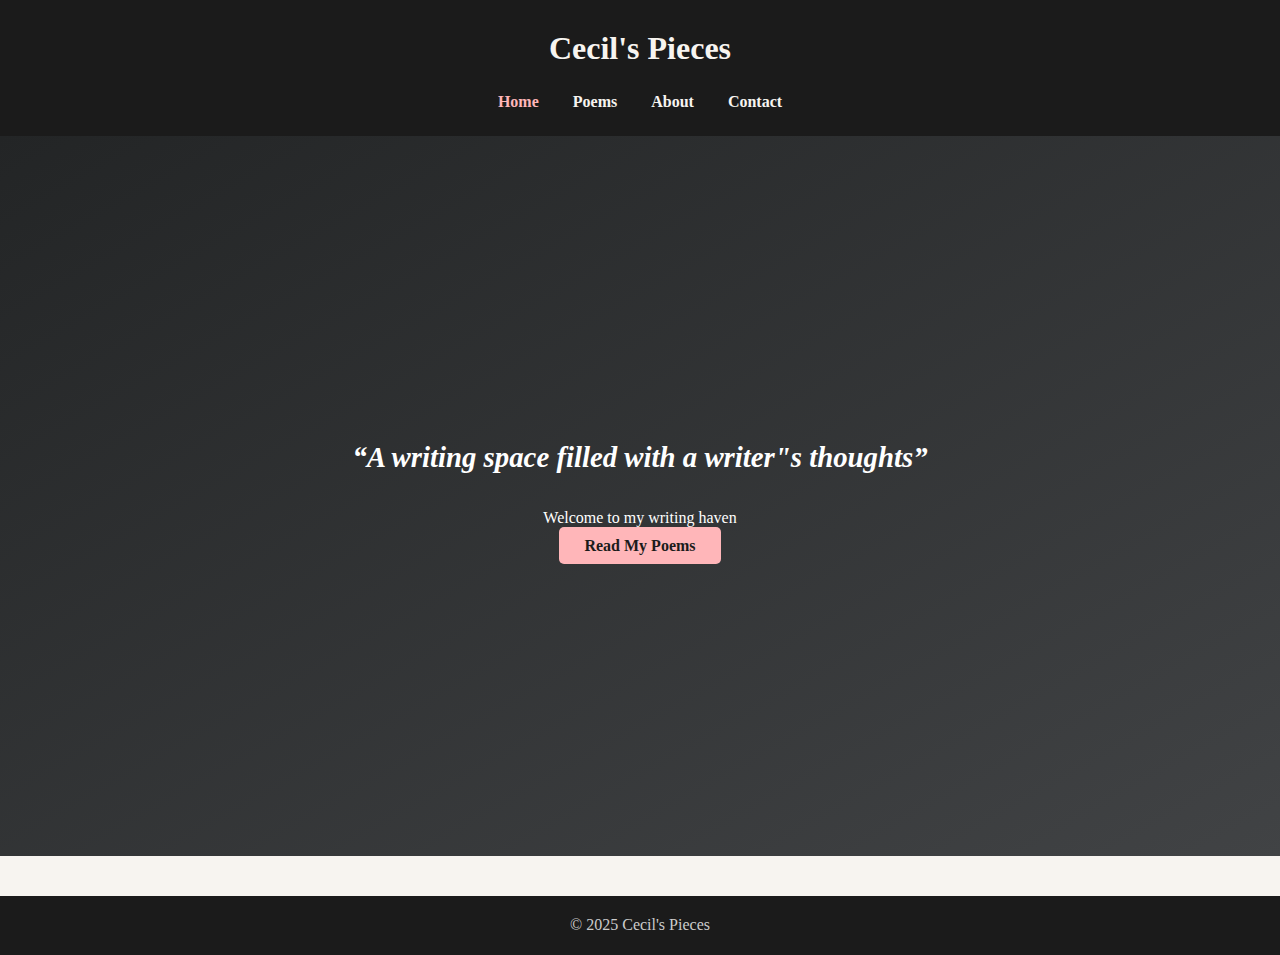
<file: index.html>
<!DOCTYPE html>
<html lang="en">
<head>
  <meta charset="UTF-8">
  <meta name="viewport" content="width=device-width, initial-scale=1.0">
  <title>Cecil's Pieces</title>
  <link rel="stylesheet" href="css/style.css">
</head>
<body>

  <header>
    <h1>Cecil's Pieces</h1>
    <nav>
      <ul>
        <li><a href="index.html" class="active">Home</a></li>
        <li><a href="poems.html">Poems</a></li>
        <li><a href="about.html">About</a></li>
        <li><a href="contact.html">Contact</a></li>
      </ul>
    </nav>
  </header>

  <section class="hero">
    <div class="hero-text">
      <h2>“A writing space filled with a writer"s thoughts”</h2>
      <p>Welcome to my writing haven</p>
      <a href="poems.html" class="btn">Read My Poems</a>
    </div>
  </section>

  <footer>
    <p>&copy; 2025 Cecil's Pieces</p>
  </footer>

  <script src="js/main.js"></script>
</body>
</html>
</file>
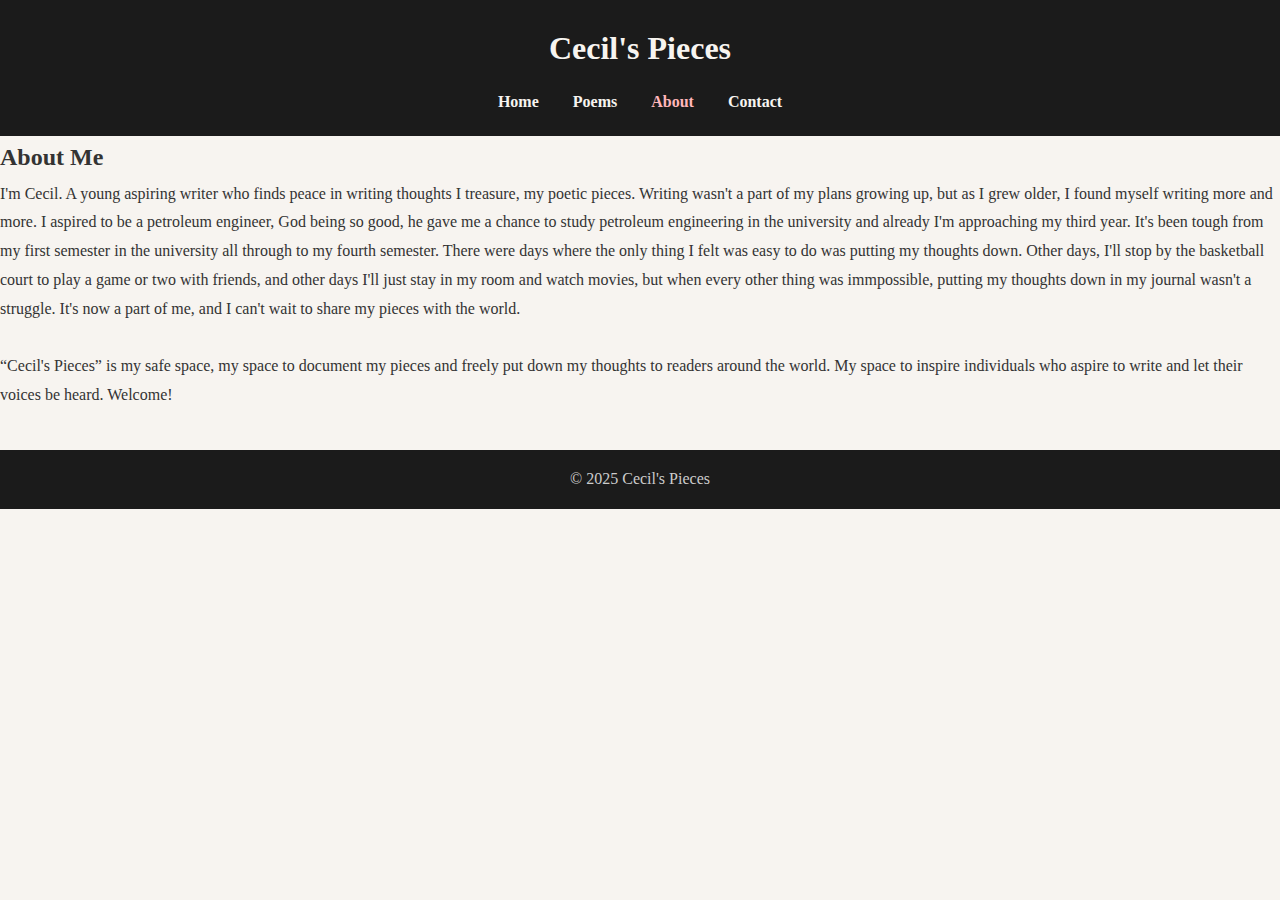
<file: about.html>
<!DOCTYPE html>
<html lang="en">
<head>
  <meta charset="UTF-8">
  <meta name="viewport" content="width=device-width, initial-scale=1.0">
  <title>About | Cecil's Pieces</title>
  <link rel="stylesheet" href="css/style.css">
</head>
<body>
  <header>
    <h1>Cecil's Pieces</h1>
    <nav>
      <ul>
        <li><a href="index.html">Home</a></li>
        <li><a href="poems.html">Poems</a></li>
        <li><a href="about.html" class="active">About</a></li>
        <li><a href="contact.html">Contact</a></li>
      </ul>
    </nav>
  </header>

  <section class="about">
    <div class="container">
      <h2>About Me</h2>
      <p>
        I'm Cecil. A young aspiring writer who finds peace in writing thoughts I treasure, my poetic pieces.
        Writing wasn't a part of my plans growing up, but as I grew older, I found myself writing more and more.
        I aspired to be a petroleum engineer, God being so good, he gave me a chance to study petroleum engineering in the university
        and already I'm approaching my third year. It's been tough from my first semester in the university all through
        to my fourth semester. There were days where the only thing I felt was easy to do was putting my thoughts down.
        Other days, I'll stop by the basketball court to play a game or two with friends, and other days I'll just stay in my room
        and watch movies, but when every other thing was immpossible, putting my thoughts down in my journal wasn't a struggle.
        It's now a part of me, and I can't wait to share my pieces with the world.   
        <br><br>
        “Cecil's Pieces” is my safe space, my space to document my pieces and freely put down my thoughts to readers 
        around the world. My space to inspire individuals who aspire to write and let their voices be heard. Welcome!  
      </p>
    </div>
  </section>

  <footer>
    <p>&copy; 2025 Cecil's Pieces</p>
  </footer>
</body>
</html>
</file>
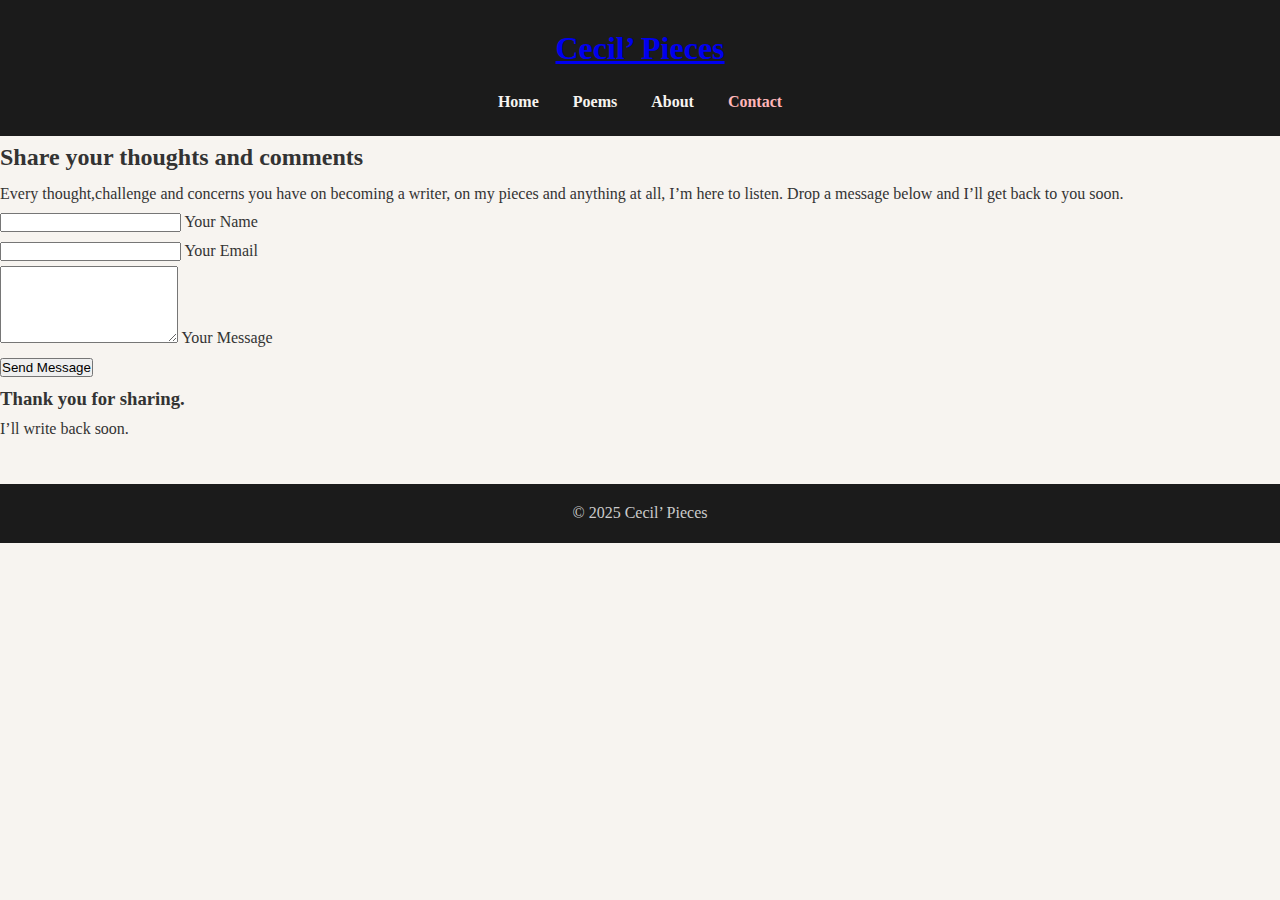
<file: contact.html>
<!DOCTYPE html>
<html lang="en">
<head>
  <meta charset="UTF-8" />
  <meta name="viewport" content="width=device-width, initial-scale=1.0" />
  <title>Contact | Cecil’ Pieces</title>

  <!--  Fonts & Styles -->
  <link rel="preconnect" href="https://fonts.googleapis.com">
  <link rel="preconnect" href="https://fonts.gstatic.com" crossorigin>
  <link href="https://fonts.googleapis.com/css2?family=Playfair+Display:wght@500&family=Poppins:wght@300;400&family=Great+Vibes&display=swap" rel="stylesheet">
  <link rel="stylesheet" href="css/style.css" />
</head>
<body>

  <!--  Header -->
  <header>
    <h1><a href="index.html">Cecil’ Pieces</a></h1>
    <nav>
      <ul>
        <li><a href="index.html">Home</a></li>
        <li><a href="poems.html">Poems</a></li>
        <li><a href="about.html">About</a></li>
        <li><a href="contact.html" class="active">Contact</a></li>
      </ul>
    </nav>
  </header>

  <!--  Contact Hero -->
  <section class="contact-hero">
    <h2>Share your thoughts and comments</h2>
    <p>Every thought,challenge and concerns you have on becoming a writer, on my pieces and 
        anything at all, I’m here to listen. Drop a message below and I’ll get back to you soon.
    </p>
  </section>

  <!-- Contact Form Section -->
  <section class="contact-wrapper">
    <div class="contact-card">
      <form
        action="https://formspree.io/f/xpwozvlq"
        method="POST"
        id="contactForm"
        class="contact-form"
      >
        <div class="form-group">
          <input type="text" id="name" name="name" required />
          <label for="name">Your Name</label>
        </div>

        <div class="form-group">
          <input type="email" id="email" name="email" required />
          <label for="email">Your Email</label>
        </div>

        <div class="form-group">
          <textarea id="message" name="message" rows="5" required></textarea>
          <label for="message">Your Message</label>
        </div>

        <input type="hidden" name="_next" value="https://yourwebsite.com/thankyou.html" />

        <button type="submit" class="send-btn">Send Message</button>
      </form>
      <div class="thank-you hidden">
        <h3>Thank you for sharing.</h3>
        <p>I’ll write back soon.</p>
      </div>
    </div>
  </section>

  <!--  Footer -->
  <footer>
    <p>© 2025 Cecil’ Pieces</p>
  </footer>
  <script>
    //  Simple confirmation transition
    const form = document.querySelector("#contactForm");
    const thankYou = document.querySelector(".thank-you");

    form.addEventListener("submit", (e) => {
      e.preventDefault();
      form.classList.add("fade-out");
      setTimeout(() => {
        form.style.display = "none";
        thankYou.classList.remove("hidden");
        thankYou.classList.add("fade-in");
        form.submit(); // actually submit the form to Formspree
      }, 600);
    });
  </script>
</body>
</html>
</file>
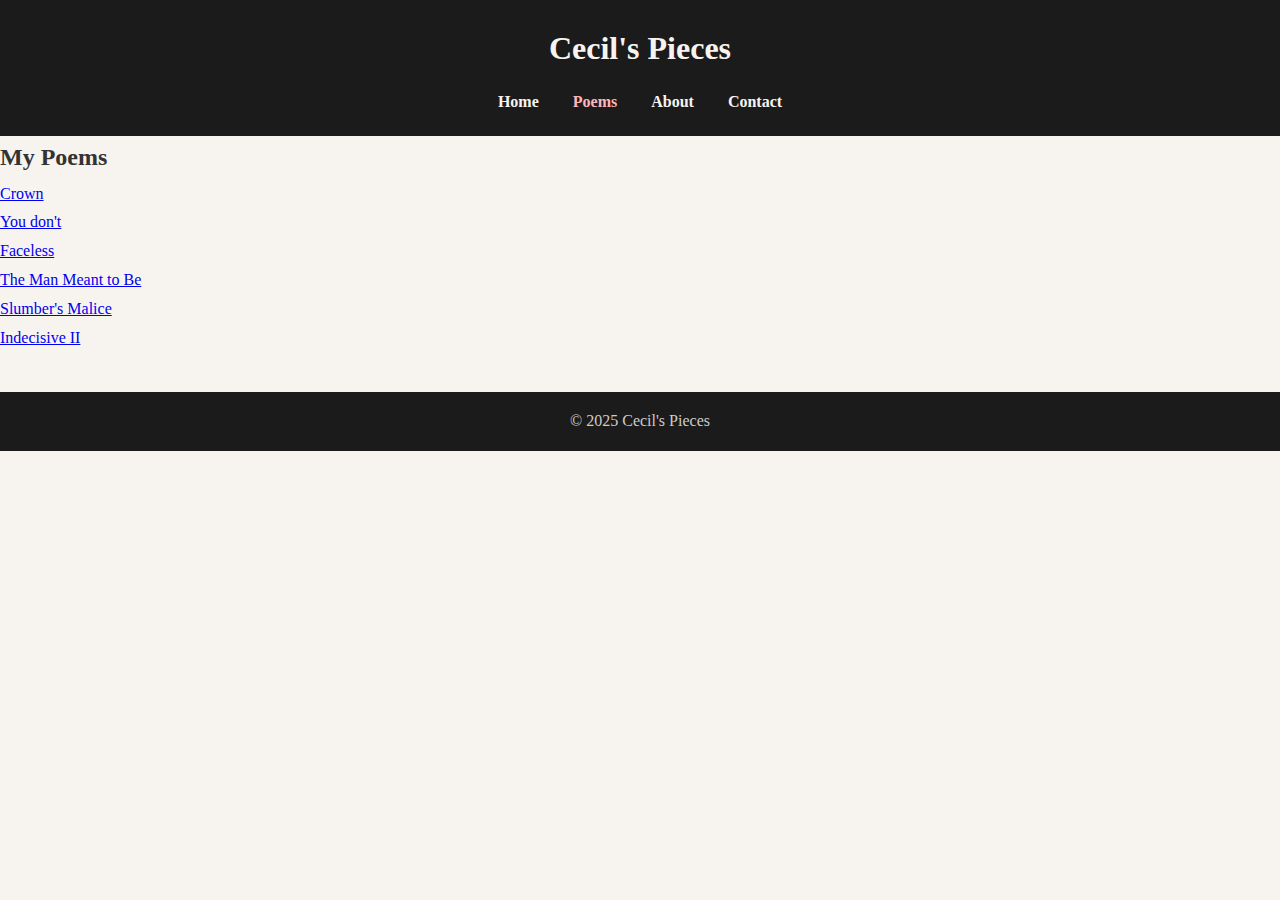
<file: poems.html>
<!DOCTYPE html>
<html lang="en">
<head>
  <meta charset="UTF-8">
  <meta name="viewport" content="width=device-width, initial-scale=1.0">
  <title>Poems | Cecil's Pieces</title>
  <link rel="stylesheet" href="css/style.css">
</head>
<body>
  <header>
    <h1>Cecil's Pieces</h1>
    <nav>
      <ul>
        <li><a href="index.html">Home</a></li>
        <li><a href="poems.html" class="active">Poems</a></li>
        <li><a href="about.html">About</a></li>
        <li><a href="contact.html">Contact</a></li>
      </ul>
    </nav>
  </header>

  <section class="poem-list">
    <h2>My Poems</h2>
    <ul>
      <li><a href="poems/crown.html">Crown</a></li>
      <li><a href="poems/you_don't.html">You don't</a></li>
      <li><a href="poems/faceless.html">Faceless</a></li>
      <li><a href="poems/the_man_meant_to_be.html">The Man Meant to Be</a></li>
      <li><a href="poems/slumber's_malice.html">Slumber's Malice</a></li>
      <li><a href="poems/indecisive_ii.html">Indecisive II</a></li>
    </ul>
  </section>

  <footer>
    <p>&copy; 2025 Cecil's Pieces</p>
  </footer>
</body>
</html>
</file>
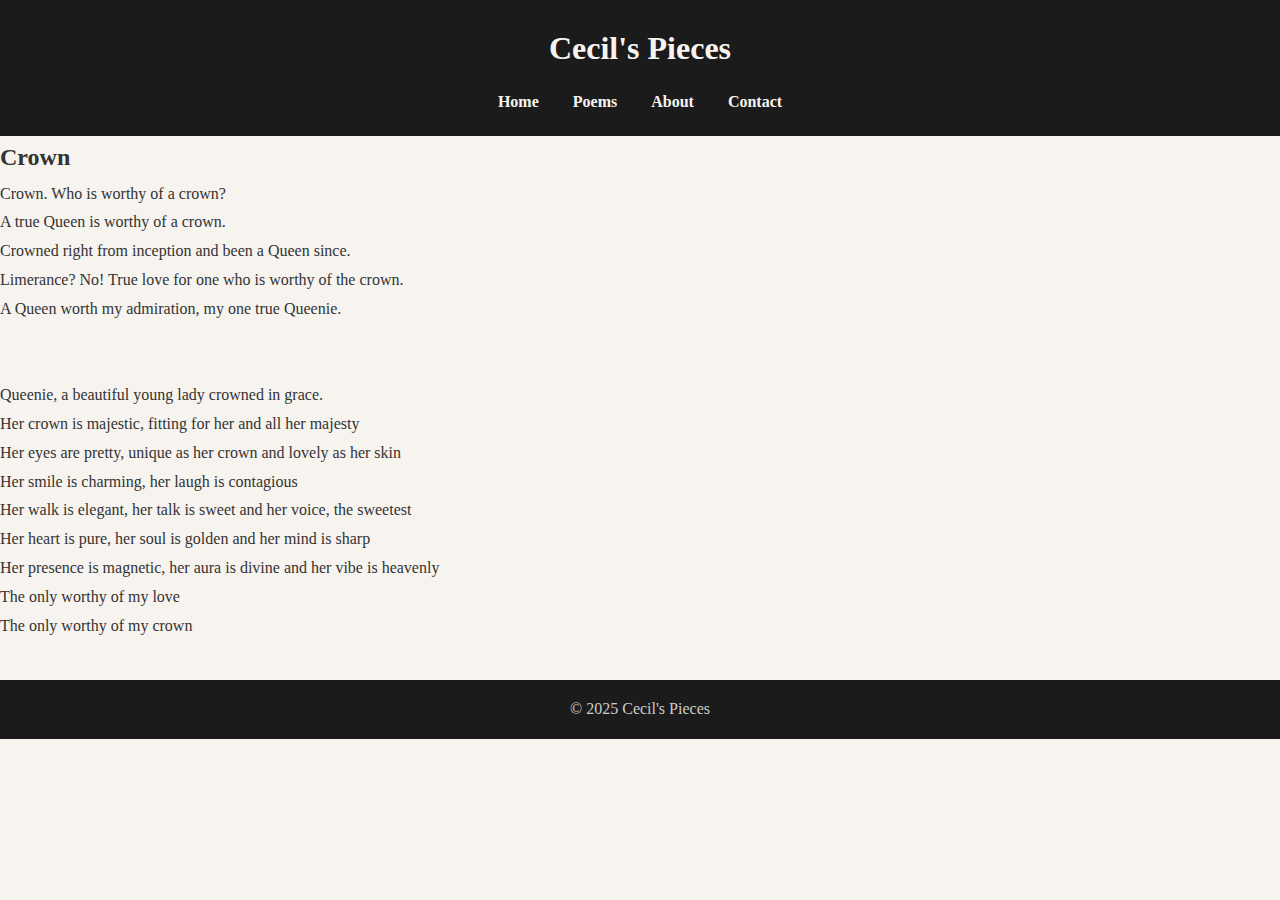
<file: poems/crown.html>
<!DOCTYPE html>
<html lang="en">
<head>
  <meta charset="UTF-8">
  <meta name="viewport" content="width=device-width, initial-scale=1.0">
  <title>Crown| Cecil's Pieces</title>
  <link rel="stylesheet" href="../css/style.css">
</head>
<body>
  <header>
    <h1>Cecil's Pieces</h1>
    <nav>
      <ul>
        <li><a href="../index.html">Home</a></li>
        <li><a href="../poems.html">Poems</a></li>
        <li><a href="../about.html">About</a></li>
        <li><a href="../contact.html">Contact</a></li>
      </ul>
    </nav>
  </header>

  <section class="poem">
    <h2>Crown</h2>
    <p>
      Crown. Who is worthy of a crown?<br>
      A true Queen is worthy of a crown.<br>
      Crowned right from inception and been a Queen since.<br>
      Limerance? No! True love for one who is worthy of the crown.<br>
      A Queen worth my admiration, my one true Queenie.<br>
      <br><br>
      Queenie, a beautiful young lady crowned in grace.<br>
      Her crown is majestic, fitting for her and all her majesty <br>
      Her eyes are pretty, unique as her crown and lovely as her skin<br>
      Her smile is charming, her laugh is contagious<br>
      Her walk is elegant, her talk is sweet and her voice, the sweetest<br>
      Her heart is pure, her soul is golden and her mind is sharp<br>
      Her presence is magnetic, her aura is divine and her vibe is heavenly<br>
      The only worthy of my love<br>
      The only worthy of my crown<br>
    </p>
  </section>

  <footer>
    <p>&copy; 2025 Cecil's Pieces</p>
  </footer>
</body>
</html>
</file>
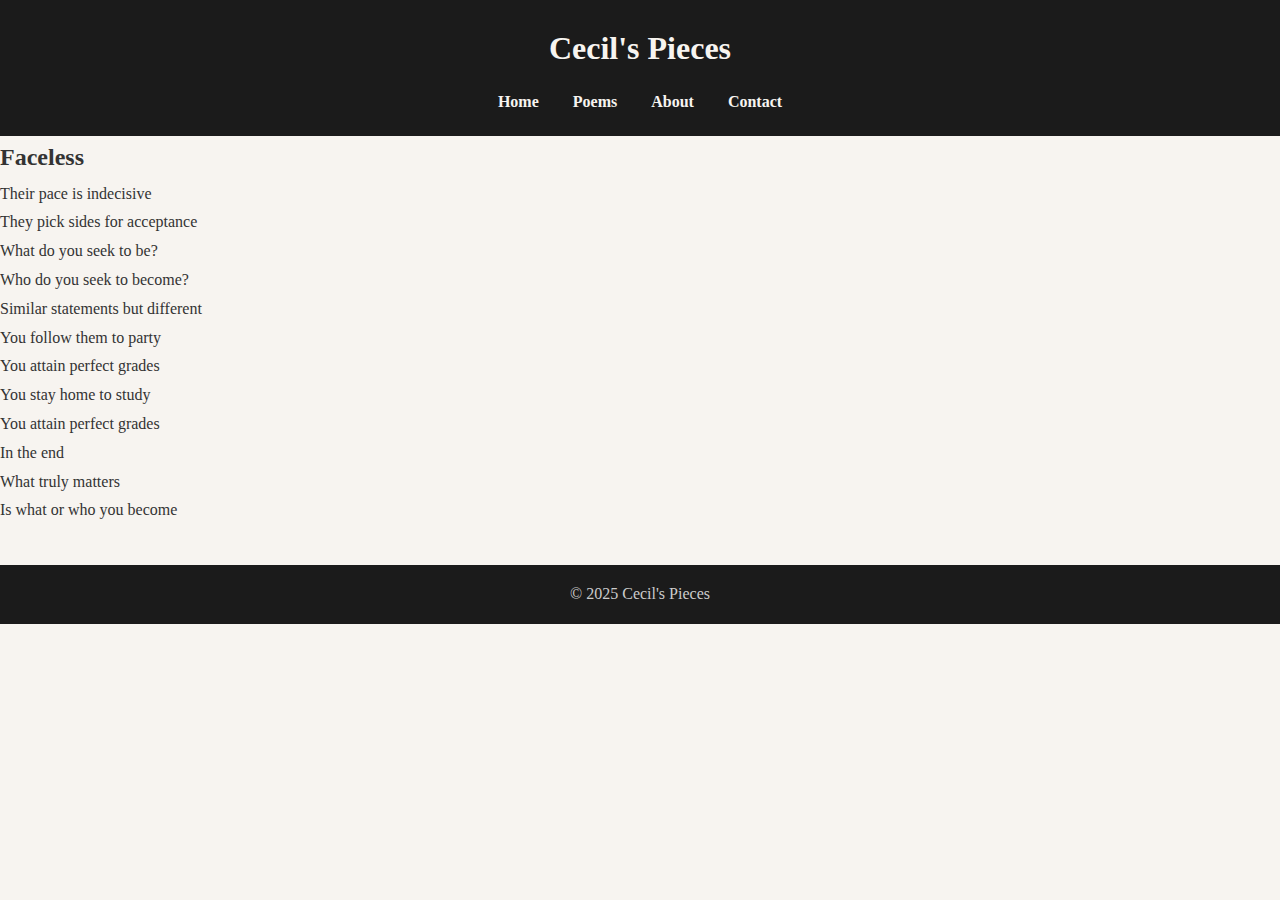
<file: poems/faceless.html>
<!DOCTYPE html>
<html lang="en">
<head>
  <meta charset="UTF-8">
  <meta name="viewport" content="width=device-width, initial-scale=1.0">
  <title>Faceless| Cecil's Pieces</title>
  <link rel="stylesheet" href="../css/style.css">
</head>
<body>
  <header>
    <h1>Cecil's Pieces</h1>
    <nav>
      <ul>
        <li><a href="../index.html">Home</a></li>
        <li><a href="../poems.html">Poems</a></li>
        <li><a href="../about.html">About</a></li>
        <li><a href="../contact.html">Contact</a></li>
      </ul>
    </nav>
  </header>

  <section class="poem">
    <h2>Faceless</h2>
    <p>
        Their pace is indecisive<br>
        They pick sides for acceptance<br>
        What do you seek to be?<br>
        Who do you seek to become?<br>
        Similar statements but different<br>
        You follow them to party<br>
        You attain perfect grades<br>
        You stay home to study<br>
        You attain perfect grades<br>
        In the end<br>
        What truly matters<br>
        Is what or who you become<br>
    </p>
    </section>

  <footer>
    <p>&copy; 2025 Cecil's Pieces</p>
  </footer>
</body>
</html>
</file>
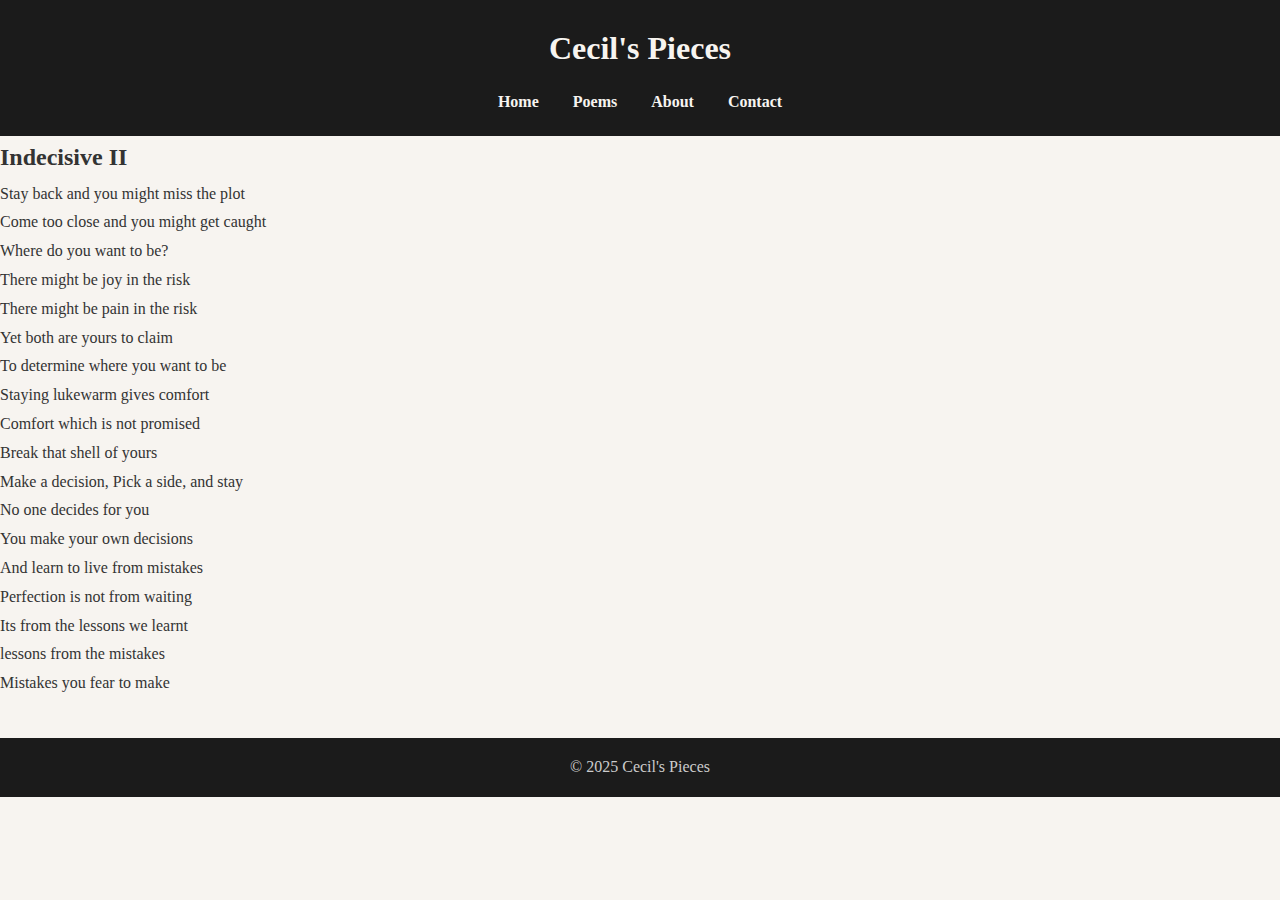
<file: poems/indecisive_ii.html>
<!DOCTYPE html>
<html lang="en">
<head>
  <meta charset="UTF-8">
  <meta name="viewport" content="width=device-width, initial-scale=1.0">
  <title>Indecisive II| Cecil's Pieces</title>
  <link rel="stylesheet" href="../css/style.css">
</head>
<body>
  <header>
    <h1>Cecil's Pieces</h1>
    <nav>
      <ul>
        <li><a href="../index.html">Home</a></li>
        <li><a href="../poems.html">Poems</a></li>
        <li><a href="../about.html">About</a></li>
        <li><a href="../contact.html">Contact</a></li>
      </ul>
    </nav>
  </header>

  <section class="poem">
    <h2>Indecisive II</h2>
    <p>
        Stay back and you might miss the plot<br>
        Come too close and you might get caught<br>
        Where do you want to be?<br>
        There might be joy in the risk<br>
        There might be pain in the risk<br>
        Yet both are yours to claim<br>
        To determine where you want to be<br>
        Staying lukewarm gives comfort<br>
        Comfort which is not promised<br>
        Break that shell of yours<br>
        Make a decision, Pick a side, and stay<br>
        No one decides for you<br>
        You make your own decisions<br>
        And learn to live from mistakes<br>
        Perfection is not from waiting<br>
        Its from the lessons we learnt<br>
        lessons from the mistakes<br>
        Mistakes you fear to make<br>
    </p>
    </section>

  <footer>
    <p>&copy; 2025 Cecil's Pieces</p>
  </footer>
</body>
</html>
</file>
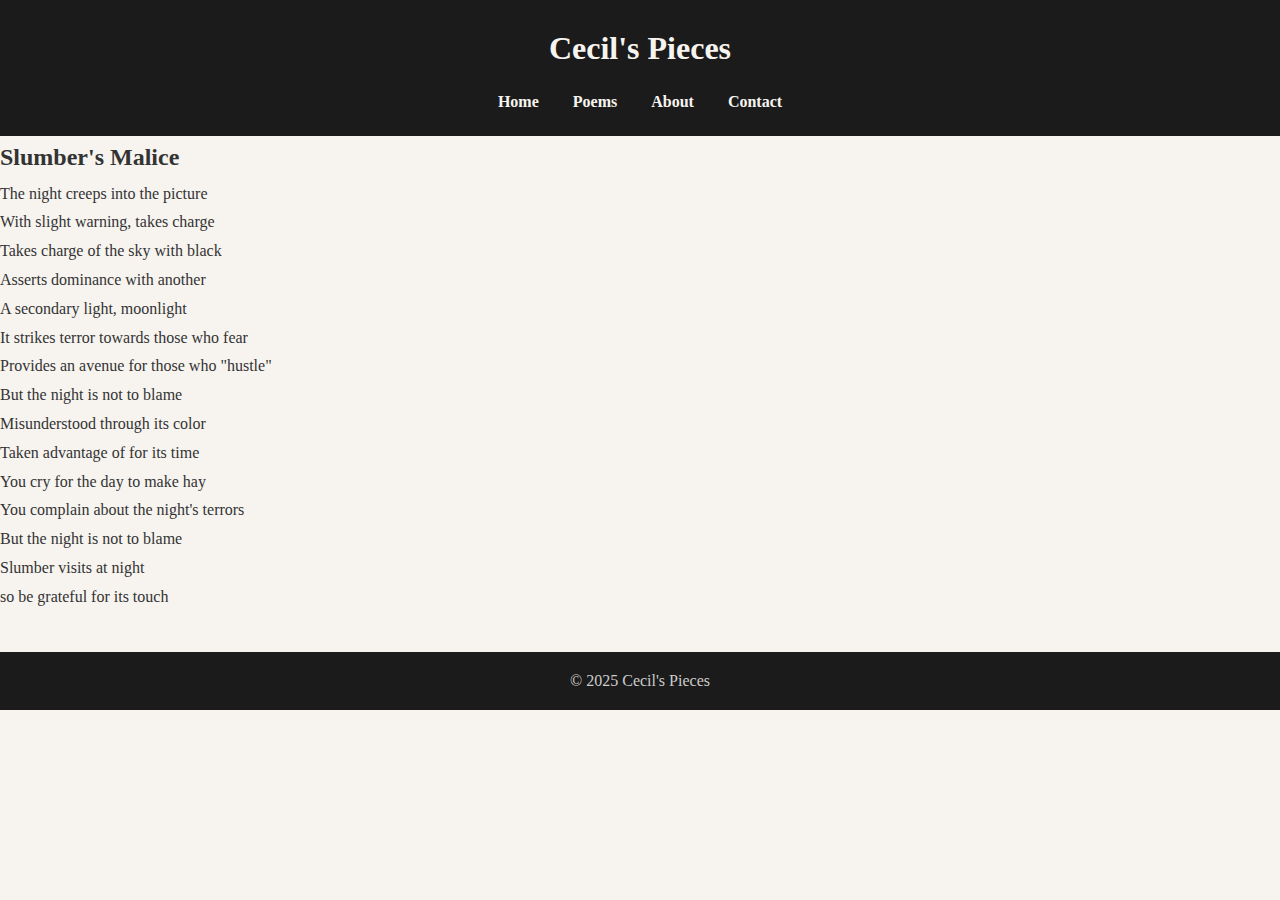
<file: poems/slumber's_malice.html>
<!DOCTYPE html>
<html lang="en">
<head>
  <meta charset="UTF-8">
  <meta name="viewport" content="width=device-width, initial-scale=1.0">
  <title>Slumber's Malice| Cecil's Pieces</title>
  <link rel="stylesheet" href="../css/style.css">
</head>
<body>
  <header>
    <h1>Cecil's Pieces</h1>
    <nav>
      <ul>
        <li><a href="../index.html">Home</a></li>
        <li><a href="../poems.html">Poems</a></li>
        <li><a href="../about.html">About</a></li>
        <li><a href="../contact.html">Contact</a></li>
      </ul>
    </nav>
  </header>

  <section class="poem">
    <h2>Slumber's Malice</h2>
    <p>
        The night creeps into the picture<br>
        With slight warning, takes charge<br>
        Takes charge of the sky with black<br>
        Asserts dominance with another<br>
        A secondary light, moonlight<br>
        It strikes terror towards those who fear<br>
        Provides an avenue for those who "hustle"<br>
        But the night is not to blame<br>
        Misunderstood through its color<br>
        Taken advantage of for its time<br>
        You cry for the day to make hay<br>
        You complain about the night's terrors<br>
        But the night is not to blame<br>
        Slumber visits at night<br>
        so be grateful for its touch<br>
    </p>
    </section>

  <footer>
    <p>&copy; 2025 Cecil's Pieces</p>
  </footer>
</body>
</html>
</file>
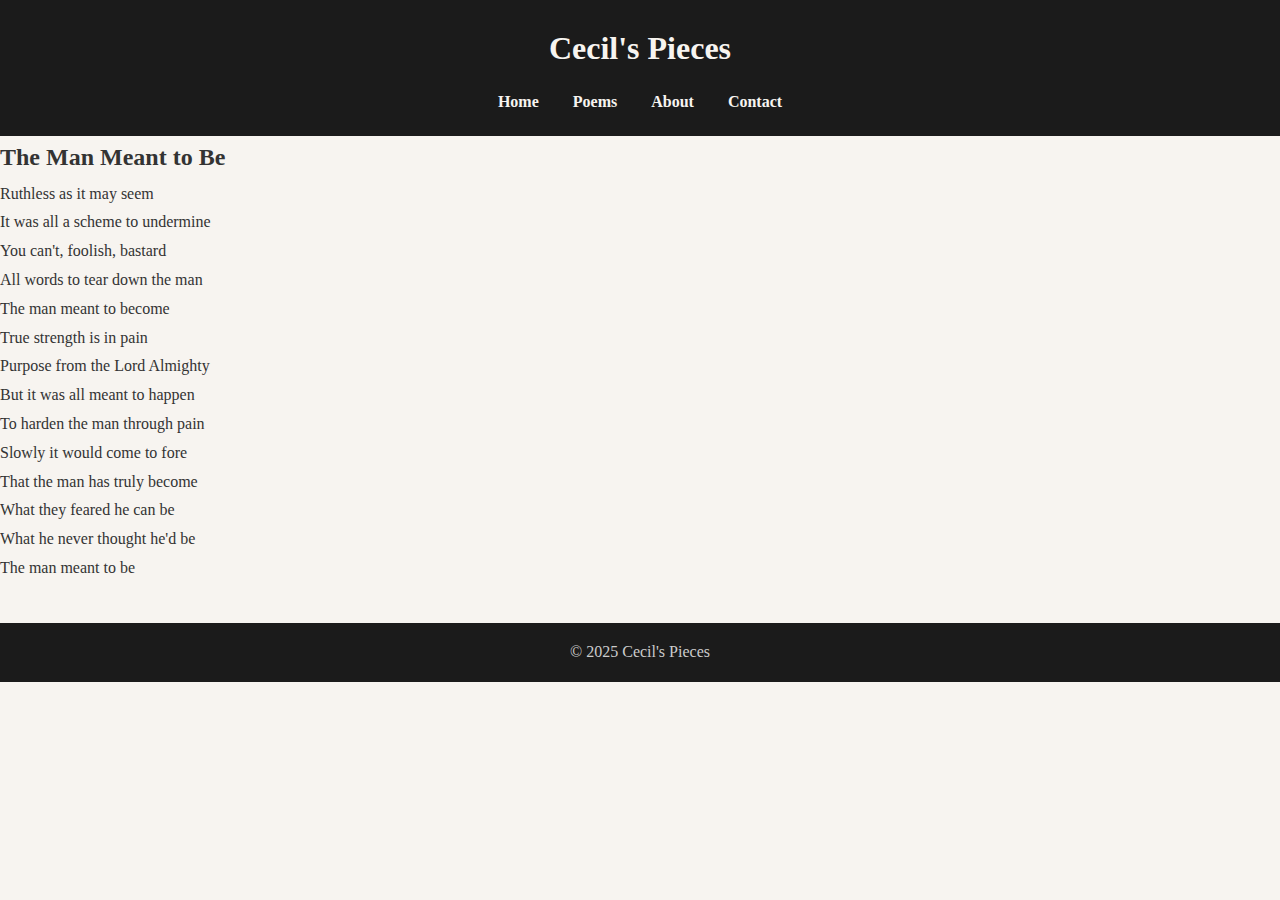
<file: poems/the_man_meant_to_be.html>
<!DOCTYPE html>
<html lang="en">
<head>
  <meta charset="UTF-8">
  <meta name="viewport" content="width=device-width, initial-scale=1.0">
  <title>The Man Meant to Be| Cecil's Pieces</title>
  <link rel="stylesheet" href="../css/style.css">
</head>
<body>
  <header>
    <h1>Cecil's Pieces</h1>
    <nav>
      <ul>
        <li><a href="../index.html">Home</a></li>
        <li><a href="../poems.html">Poems</a></li>
        <li><a href="../about.html">About</a></li>
        <li><a href="../contact.html">Contact</a></li>
      </ul>
    </nav>
  </header>

  <section class="poem">
    <h2>The Man Meant to Be</h2>
    <p>
        Ruthless as it may seem<br>
        It was all a scheme to undermine<br>
        You can't, foolish, bastard<br>
        All words to tear down the man<br>
        The man meant to become<br>
        True strength is in pain<br>
        Purpose from the Lord Almighty<br>
        But it was all meant to happen<br>
        To harden the man through pain<br>
        Slowly it would come to fore<br>
        That the man has truly become<br>
        What they feared he can be<br>
        What he never thought he'd be<br>
        The man meant to be<br>
    </p>    
    </section>

  <footer>
    <p>&copy; 2025 Cecil's Pieces</p>
  </footer>
</body>
</html>
</file>
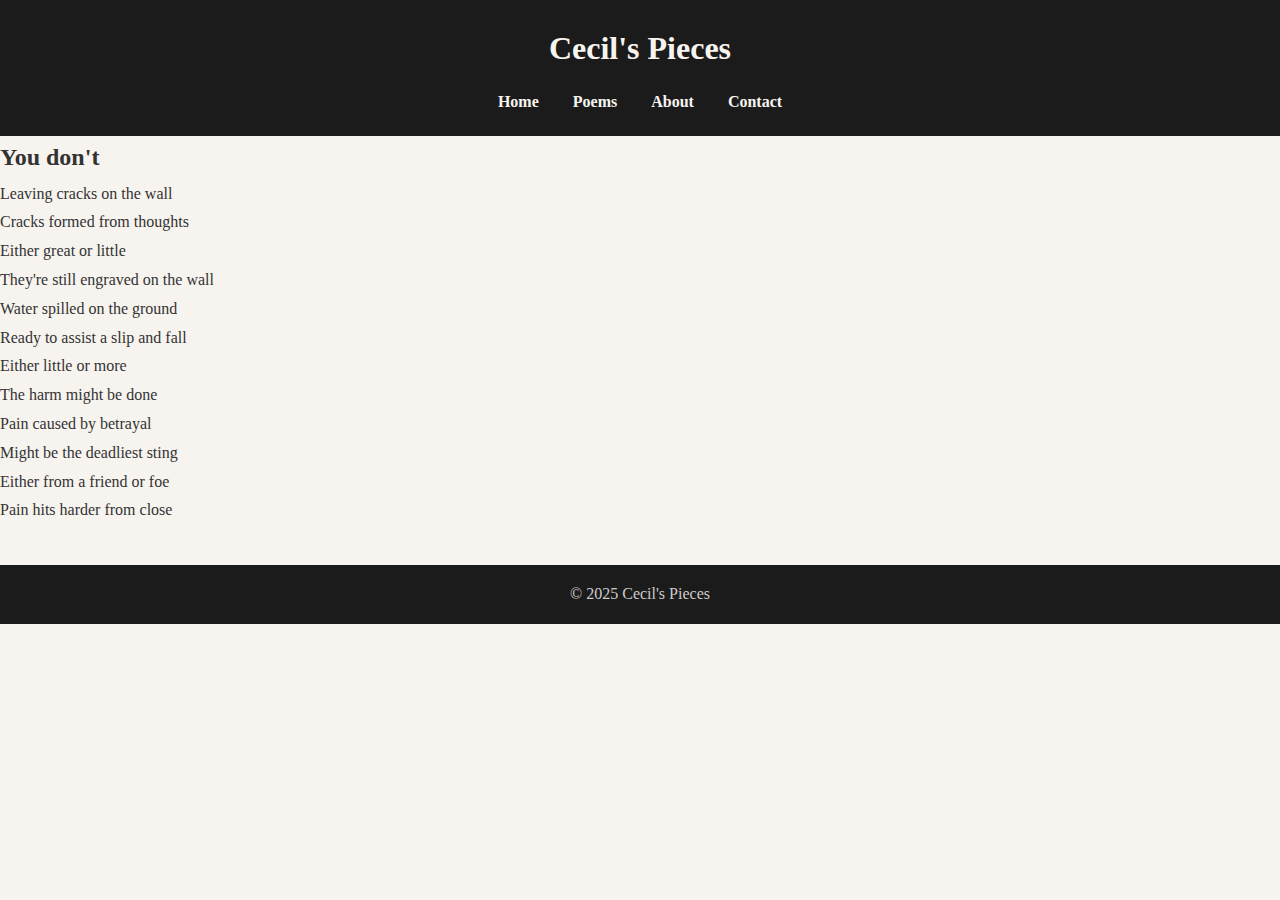
<file: poems/you_don't.html>
<!DOCTYPE html>
<html lang="en">
<head>
  <meta charset="UTF-8">
  <meta name="viewport" content="width=device-width, initial-scale=1.0">
  <title>You don't| Cecil's Pieces</title>
  <link rel="stylesheet" href="../css/style.css">
</head>
<body>
  <header>
    <h1>Cecil's Pieces</h1>
    <nav>
      <ul>
        <li><a href="../index.html">Home</a></li>
        <li><a href="../poems.html">Poems</a></li>
        <li><a href="../about.html">About</a></li>
        <li><a href="../contact.html">Contact</a></li>
      </ul>
    </nav>
  </header>

  <section class="poem">
    <h2>You don't</h2>
    <p>
        Leaving cracks on the wall<br>
        Cracks formed from thoughts<br>
        Either great or little<br>
        They're still engraved on the wall<br>
        Water spilled on the ground<br>
        Ready to assist a slip and fall<br>
        Either little or more<br>
        The harm might be done<br>
        Pain caused by betrayal<br>
        Might be the deadliest sting<br>
        Either from a friend or foe<br>
        Pain hits harder from close<br>
    </p>
    </section>

  <footer>
    <p>&copy; 2025 Cecil's Pieces</p>
  </footer>
</body>
</html>
</file>
<file: css/style.css>
/* Reset and base */
* {
  margin: 0;
  padding: 0;
  box-sizing: border-box;
}

body {
  font-family: 'Georgia', serif;
  background: #f7f4f0;
  color: #333;
  line-height: 1.8;
}

header {
  background: #1b1b1b;
  color: #f7f4f0;
  text-align: center;
  padding: 20px 0;
}

header h1 {
  font-family: 'Times New Roman', serif;
  font-size: 2em;
}

nav ul {
  list-style: none;
  margin-top: 10px;
}

nav ul li {
  display: inline-block;
  margin: 0 15px;
}

nav a {
  color: #f7f4f0;
  text-decoration: none;
  font-weight: bold;
}

nav a:hover, .active {
  color: #ffb6b9;
}

.hero {
  height: 80vh;
  display: flex;
  align-items: center;
  justify-content: center;
  text-align: center;
  background: linear-gradient(to bottom right, #232526, #414345);
  color: white;
  flex-direction: column;
  padding: 20px;
}

.hero h2 {
  font-style: italic;
  font-size: 1.8em;
  margin-bottom: 20px;
}

.btn {
  background: #ffb6b9;
  color: #1b1b1b;
  padding: 10px 25px;
  text-decoration: none;
  border-radius: 5px;
  font-weight: bold;
}

.btn:hover {
  background: #ffa4a7;
}

footer {
  background: #1b1b1b;
  color: #ccc;
  text-align: center;
  padding: 15px 0;
  margin-top: 40px;

  /* CONTACT PAGE STYLES */
.contact-hero {
  text-align: center;
  padding: 80px 20px 40px;
  background: linear-gradient(120deg, #fff5f5, #fdf6f0);
}

.contact-hero h2 {
  font-family: "Playfair Display", serif;
  color: #b97a75;
  font-size: 2.4rem;
  margin-bottom: 10px;
}

.contact-hero p {
  font-family: "Poppins", sans-serif;
  color: #444;
  max-width: 600px;
  margin: 0 auto;
  font-size: 1rem;
}

/*  Contact Card */
.contact-wrapper {
  display: flex;
  justify-content: center;
  align-items: center;
  padding: 50px 20px 100px;
  background: #fffaf7;
}

.contact-card {
  width: 100%;
  max-width: 600px;
  background: rgba(255, 255, 255, 0.75);
  backdrop-filter: blur(10px);
  padding: 40px;
  border-radius: 15px;
  box-shadow: 0 8px 30px rgba(0,0,0,0.08);
  transition: transform 0.3s ease;
}

.contact-card:hover {
  transform: translateY(-3px);
}

/* Floating Labels */
.form-group {
  position: relative;
  margin-bottom: 25px;
}

.form-group input,
.form-group textarea {
  width: 100%;
  padding: 12px 10px;
  border: none;
  border-bottom: 2px solid #d3a6a2;
  background: transparent;
  font-family: "Poppins", sans-serif;
  font-size: 1rem;
  outline: none;
  transition: border-color 0.3s ease;
}

.form-group label {
  position: absolute;
  left: 10px;
  top: 12px;
  color: #999;
  font-size: 0.95rem;
  pointer-events: none;
  transition: 0.3s ease;
}

.form-group input:focus,
.form-group textarea:focus {
  border-color: #b97a75;
}

.form-group input:focus + label,
.form-group textarea:focus + label,
.form-group input:valid + label,
.form-group textarea:valid + label {
  top: -10px;
  font-size: 0.8rem;
  color: #b97a75;
}

/*  Button */
.send-btn {
  display: block;
  width: 100%;
  background: #b97a75;
  color: #fff;
  border: none;
  padding: 12px;
  border-radius: 6px;
  font-family: "Poppins", sans-serif;
  font-size: 1rem;
  cursor: pointer;
  transition: background 0.3s ease, transform 0.2s ease;
}

.send-btn:hover {
  background: #9e5e58;
  transform: scale(1.03);
}

/*  Thank-you Message */
.thank-you {
  text-align: center;
  padding: 40px;
  font-family: "Playfair Display", serif;
  color: #2f2f2f;
}

.hidden {
  display: none;
}

.fade-in {
  animation: fadeIn 0.8s forwards;
}

.fade-out {
  animation: fadeOut 0.6s forwards;
}

/* Smooth animations */
@keyframes fadeIn {
  from { opacity: 0; transform: translateY(10px); }
  to { opacity: 1; transform: translateY(0); }
}

@keyframes fadeOut {
  from { opacity: 1; transform: translateY(0); }
  to { opacity: 0; transform: translateY(10px); }
}

/* Responsive */
@media (max-width: 768px) {
  .contact-card {
    padding: 25px;
  }
  .contact-hero h2 {
    font-size: 1.9rem;
  }
}

}
</file>
